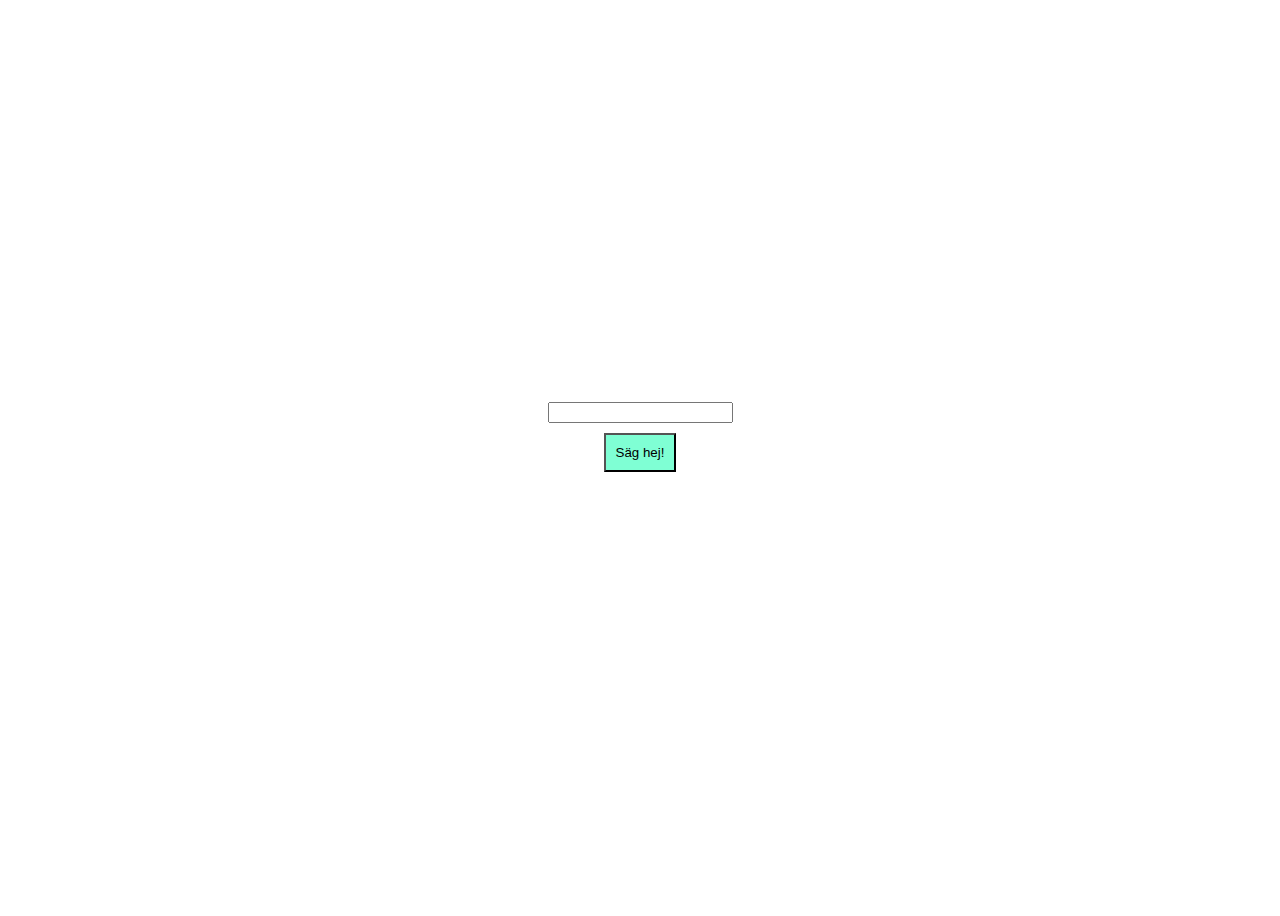
<file: kodexempel/index.html>
<!DOCTYPE html>
<html lang="en">
	<head>
		<meta charset="UTF-8" />
		<meta name="viewport" content="width=device-width, initial-scale=1.0" />
		<title>Document</title>
		<link rel="stylesheet" href="style.css" />
	</head>
	<body>
		<!-- Här är en knapp som vi använder i Javascript. Därför behöver vi ange id="starsInput" -->
		<input type="number" id="starsInput" />
		<!-- Här är en knapp som vi använder i Javascript. Därför behöver vi ange id="myButton" -->
		<button id="myButton">Säg hej!</button>
		<p id="messageHolder"></p>
	</body>
	<!-- 
    Här lägger vi vårat javascript för att kunna köra den kod som finns.
    Vi lägger den här för att vår html ska hinna läsas in först. 
    -->
	<script src="script.js"></script>
</html>
</file>
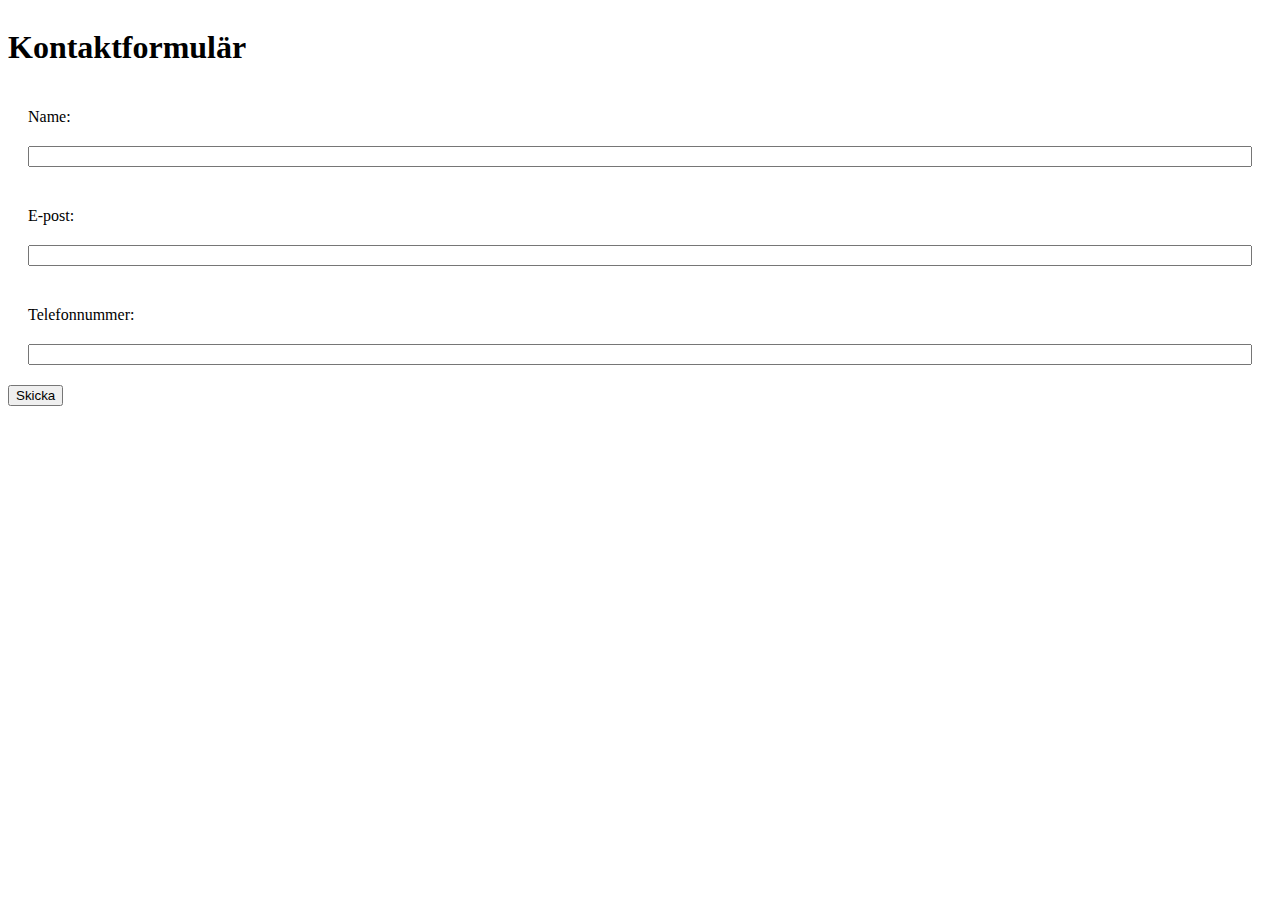
<file: kodexempel/contact-form.html>
<!DOCTYPE html>
<html lang="en">
	<head>
		<meta charset="UTF-8" />
		<meta name="viewport" content="width=device-width, initial-scale=1.0" />
		<title>Document</title>
		<style>
			/* lyft ut denna css till ett external sheet */
			.contact-form-section {
				display: flex;
				flex-direction: column;
			}
			.input-holder {
				display: flex;
				flex-direction: column;
				padding: 20px;
			}
			.input-holder label {
				padding-bottom: 20px;
			}
			.hidden-element {
				display: none;
			}

			.image-and-text {
				display: flex;
				flex-direction: column;
				justify-content: center;
				align-items: center;
			}
		</style>
	</head>
	<body>
		<section class="contact-form-section">
			<h1>Kontaktformulär</h1>
			<form id="contact-form" method="GET">
				<div class="input-holder">
					<label for="firstName">Name:</label>
					<input name="firstName" type="text" required />
				</div>
				<div class="input-holder">
					<label for="email">E-post:</label>
					<input name="email" type="email" required />
				</div>
				<div class="input-holder">
					<label for="phone">Telefonnummer:</label>
					<input id="phoneField" name="phone" type="text" required />
					<span id="phoneError"></span>
				</div>
				<button type="submit">Skicka</button>
			</form>
			<h2 id="thankYouMessage" class="hidden-element">
				Tack för ditt meddelande!
			</h2>
		</section>
	</body>
	<script src="contact-form.js"></script>
</html>
</file>
<file: kodexempel/style.css>
body {
	display: flex;
	flex-direction: column;
	height: 100vh;
	justify-content: center;
	align-items: center;
}

footer {
	font-family: "Courier New", Courier, monospace;
	font-weight: bold;
	font-style: italic;
}

button {
	margin: 10px;
	padding: 10px;
	background-color: aquamarine;
}

.hidden-element {
	display: none;
}
</file>
